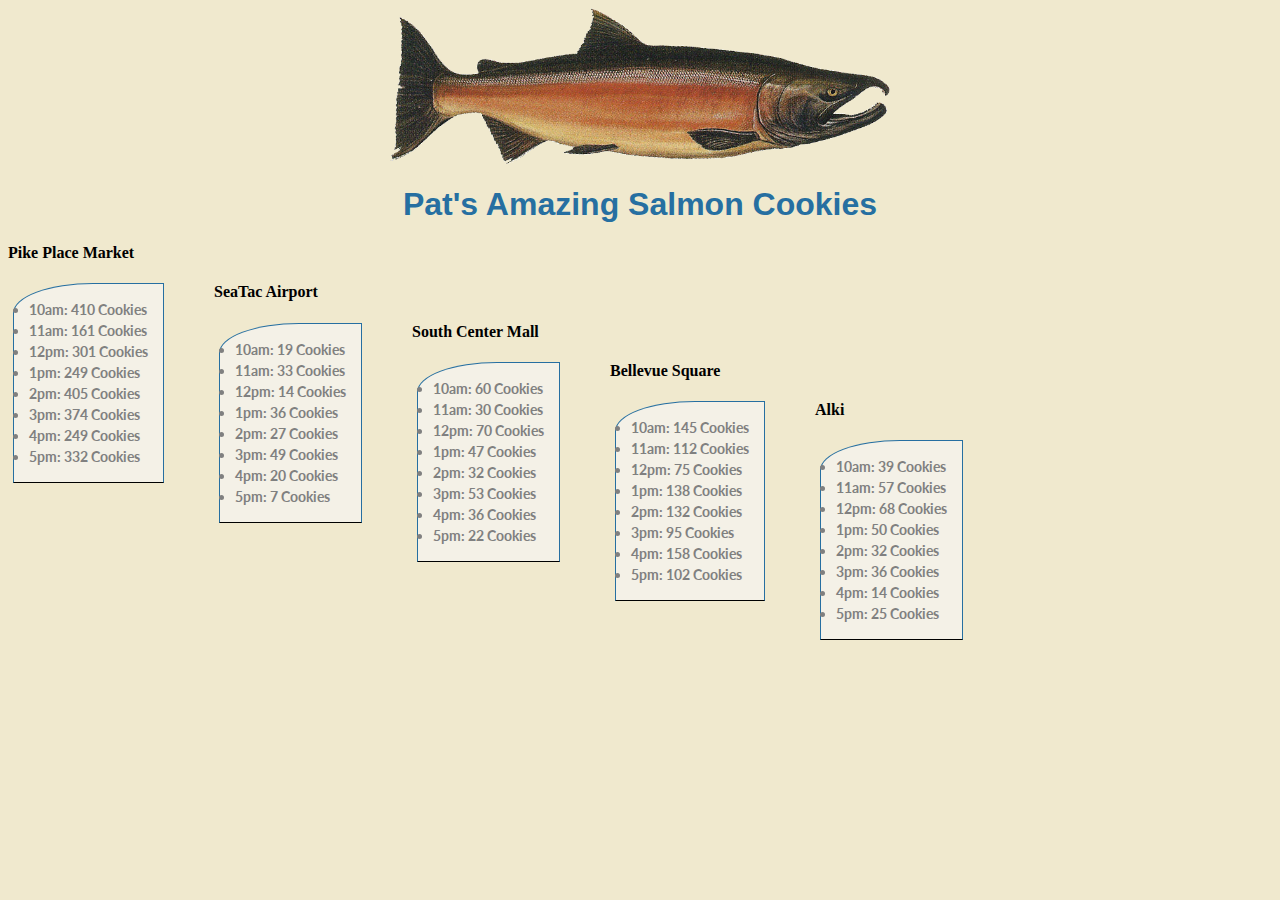
<file: index.html>
<html>
<head>
	<title>Salmon Cookie Stand</title>
	<link id="salmon" href="style.css" type="text/css" rel="stylesheet" />
	<link href='https://fonts.googleapis.com/css?family=Lato' rel='stylesheet' type='text/css'>
</head>

<body>

	<img src="img/salmon.png" alt="Salmon cookie" width="500">

	<h1> Pat's Amazing Salmon Cookies</h1>

	<h4>Pike Place Market</h4>
	<ul class="menu" id="pike"></ul>

	<h4>SeaTac Airport</h4>
	<ul class="menu" id="seatac"></ul>

	<h4>South Center Mall</h4>
	<ul class="menu" id="south"></ul>

	<h4>Bellevue Square</h4>
	<ul class="menu" id="belle"></ul>

	<h4>Alki</h4>
	<ul class="menu" id="alki"></ul>


	<script src="app.js"></script>
</body>

</html>
</file>
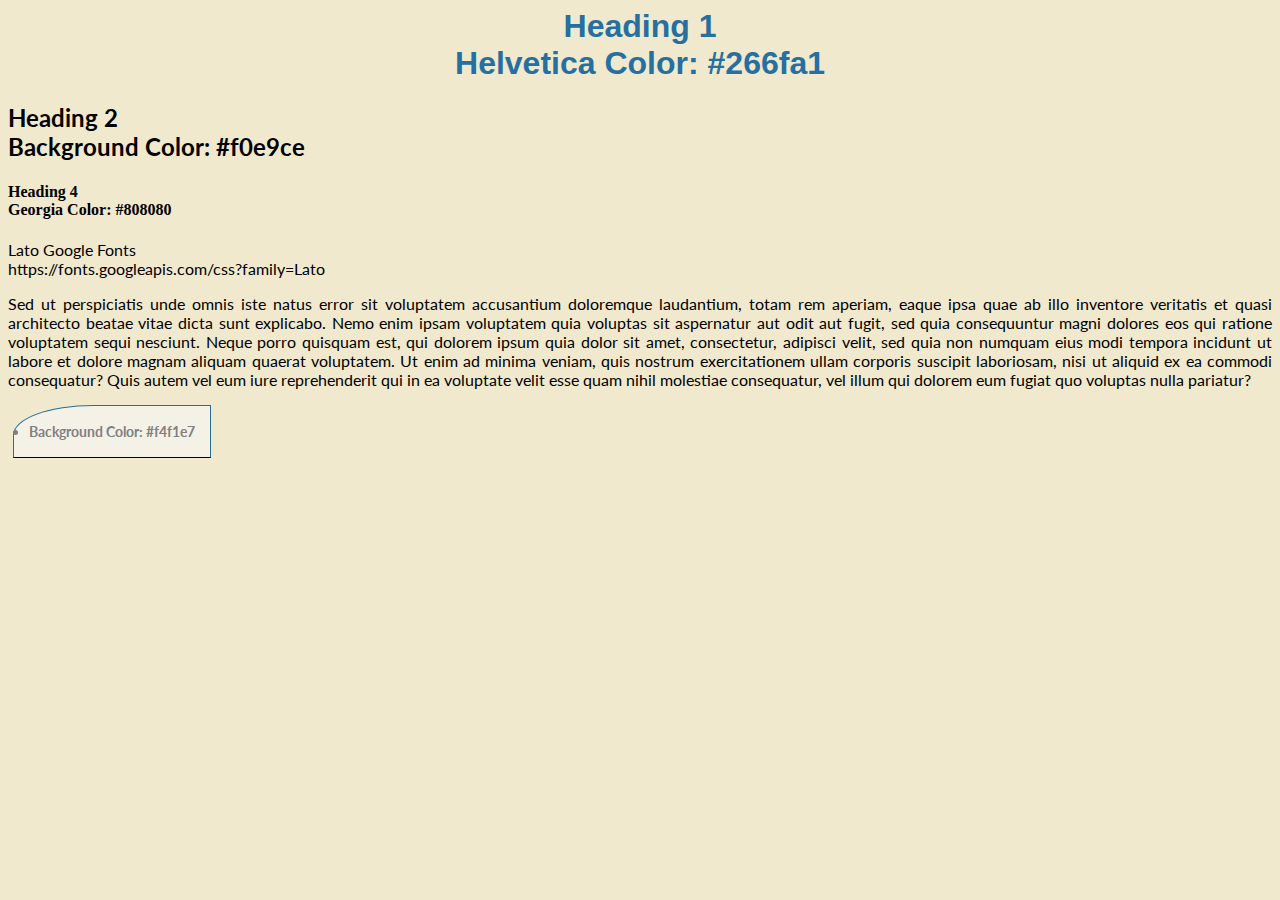
<file: style-guide.html>
<html>

<head>
	<title>Salmon Cookie Stand Style Sheet</title>
	<link href="style.css" type="text/css" rel="stylesheet" />
	<link href='https://fonts.googleapis.com/css?family=Lato' rel='stylesheet' type='text/css'>
</head>

<body>

	<h1>Heading 1 <br />
    Helvetica Color: #266fa1</h1>

	<h2>Heading 2 <br />
    Background Color: #f0e9ce</h2>

	<h4>Heading 4 <br />
    Georgia Color: #808080</h4>

	<p>Lato Google Fonts <br />
		https://fonts.googleapis.com/css?family=Lato</p>

  <p>Sed ut perspiciatis unde omnis iste natus error sit voluptatem accusantium doloremque laudantium, totam rem aperiam, eaque ipsa quae ab illo inventore veritatis et quasi architecto beatae vitae dicta sunt explicabo. Nemo enim ipsam voluptatem quia voluptas sit aspernatur aut odit aut fugit, sed quia consequuntur magni dolores eos qui ratione voluptatem sequi nesciunt. Neque porro quisquam est, qui dolorem ipsum quia dolor sit amet, consectetur, adipisci velit, sed quia non numquam eius modi tempora incidunt ut labore et dolore magnam aliquam quaerat voluptatem. Ut enim ad minima veniam, quis nostrum exercitationem ullam corporis suscipit laboriosam, nisi ut aliquid ex ea commodi consequatur? Quis autem vel eum iure reprehenderit qui in ea voluptate velit esse quam nihil molestiae consequatur, vel illum qui dolorem eum fugiat quo voluptas nulla pariatur?</p>

	<ul>
		<li>Background Color: #f4f1e7</li>
	</ul>


</body>

</html>
</file>
<file: style.css>
body {
	font-family: 'Lato', sans-serif;
	background-color: #f0e9ce;
}

h1 {
	text-align: center;
	color: #266fa1;
	font-family: Helvetica, sans-serif;
}

h4 {
	font-family: Georgia;
}

p {
  text-align: justify;
  text-justify: inter-word;
}

ul {
  border-top-left-radius: 80px 30px;
  postion: center;
	display:inline-block;
	color: #808080;
	padding-bottom: 3px;
	font-size: 14px;
	padding-right: 10px;
	float: left;
  font-weight: bold;
  margin: 0 50px 0 5px;
  padding: 15 !important;
  text-align: center;
  background-color: #f4f1e7;
  line-height: 150%;
  border-width: 1px;
  border-style: solid;
  border-color: #266fa1 #266fa1 #000 #266fa1;
  text-align: justify;
  text-justify: inter-word;
}

.menu {
    justify-content: space-between;
}

img {
    display: block;
    margin-left: auto;
    margin-right: auto;
}
</file>
